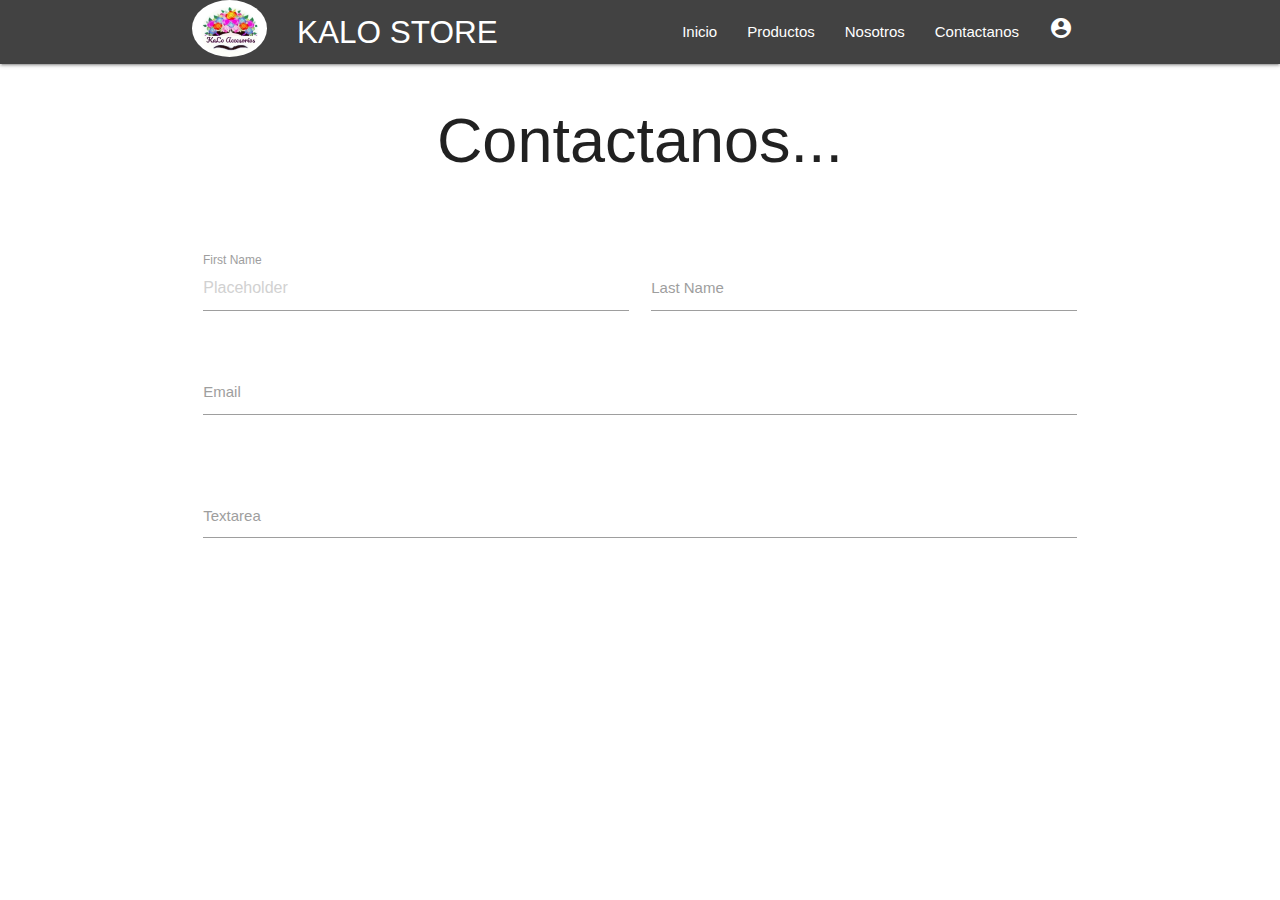
<file: templates/contact.html>
<!DOCTYPE html>
<html lang="es">

<head>
    <meta charset="UTF-8">
    <meta name="viewport" content="width=device-width, initial-scale=1.0">
    <link href="https://fonts.googleapis.com/icon?family=Material+Icons" rel="stylesheet">
    <link rel="stylesheet" href="../css/materialize.min.css">
    <link rel="stylesheet" href="../css/style.css">
    <title>Productos</title>
</head>

<body class="body">
    <div class"">
        <nav class="nav-wraper grey darken-3">
            <div class="container">
                <img class="responsive-img logo hide-on-med-and-down" src="../assets/img/logo_kalo.PNG">
                <a href="" class="brand-logo">KALO STORE</a>
                <a href="" class="sidenav-trigger" data-target="mobile-links"><i class="material-icons">menu</i></a>
                <!-- Dropdown Structure -->
                <ul id="dropdown1" class="dropdown-content">
                    <li><a href="">Iniciar Sesión</a></li>
                    <li class="divider"></li>
                    <li><a href="">Crear Cuenta</a></li>
                </ul>
                <ul class="right hide-on-med-and-down">
                    <li><a href="./index.html">Inicio</a></li>
                    <li><a href="./products.html">Productos</a></li>
                    <li><a href="./aboutus.html">Nosotros</a></li>
                    <li><a href="./contact.html">Contactanos</a></li>
                    <li><a href=""><i class="medium material-icons align-wrapper center-align">account_circle</i></a>
                    <!-- Dropdown Trigger -->
                    <!-- <li><a class="dropdown-trigger" href="#!" data-target="dropdown1">Ingresa<i class="material-icons right">arrow_drop_down</i></a></li> -->
                    </li>
                </ul>


                <!--Mobile Menu -->
                <ul class="sidenav teal darken-1" id="mobile-links">
                    <li><a href="./index.html" class="white-text">Inicio</a></li>
                    <li><a href="" class="white-text">Productos</a></li>
                    <li><a href="./aboutus.html" class="white-text">Nosotros</a></li>
                    <li><a href="./contact.html" class="white-text">Contactanos</a></li>
                    <li><a href=""><i class="large material-icons white-text text-accent-2">account_circle</i></a></li>
                </ul>
            </div>
        </nav>
    </div>
    <h1 class="title-contact">Contactanos...</h1>
    <main class="container contact-main">
        <div class="row">
            <form class="col s12">
              <div class="row">
                <div class="input-field col s6">
                  <input placeholder="Placeholder" id="first_name" type="text" class="validate">
                  <label for="first_name">First Name</label>
                </div>
                <div class="input-field col s6">
                  <input id="last_name" type="text" class="validate">
                  <label for="last_name">Last Name</label>
                </div>
              </div>
              <div class="row">
                <div class="input-field col s12">
                  <input id="email" type="email" class="validate">
                  <label for="email">Email</label>
                </div>
              </div>
            </form>
          </div>
          <div class="row">
            <form class="col s12">
              <div class="row">
                <div class="input-field col s12">
                  <textarea id="textarea1" class="materialize-textarea"></textarea>
                  <label for="textarea1">Textarea</label>
                </div>
              </div>
            </form>
          </div>
                
    </main>

</body>

<script src="../js/materialize.min.js"></script>
<script src="../js/script.js"></script>

</html>
</file>
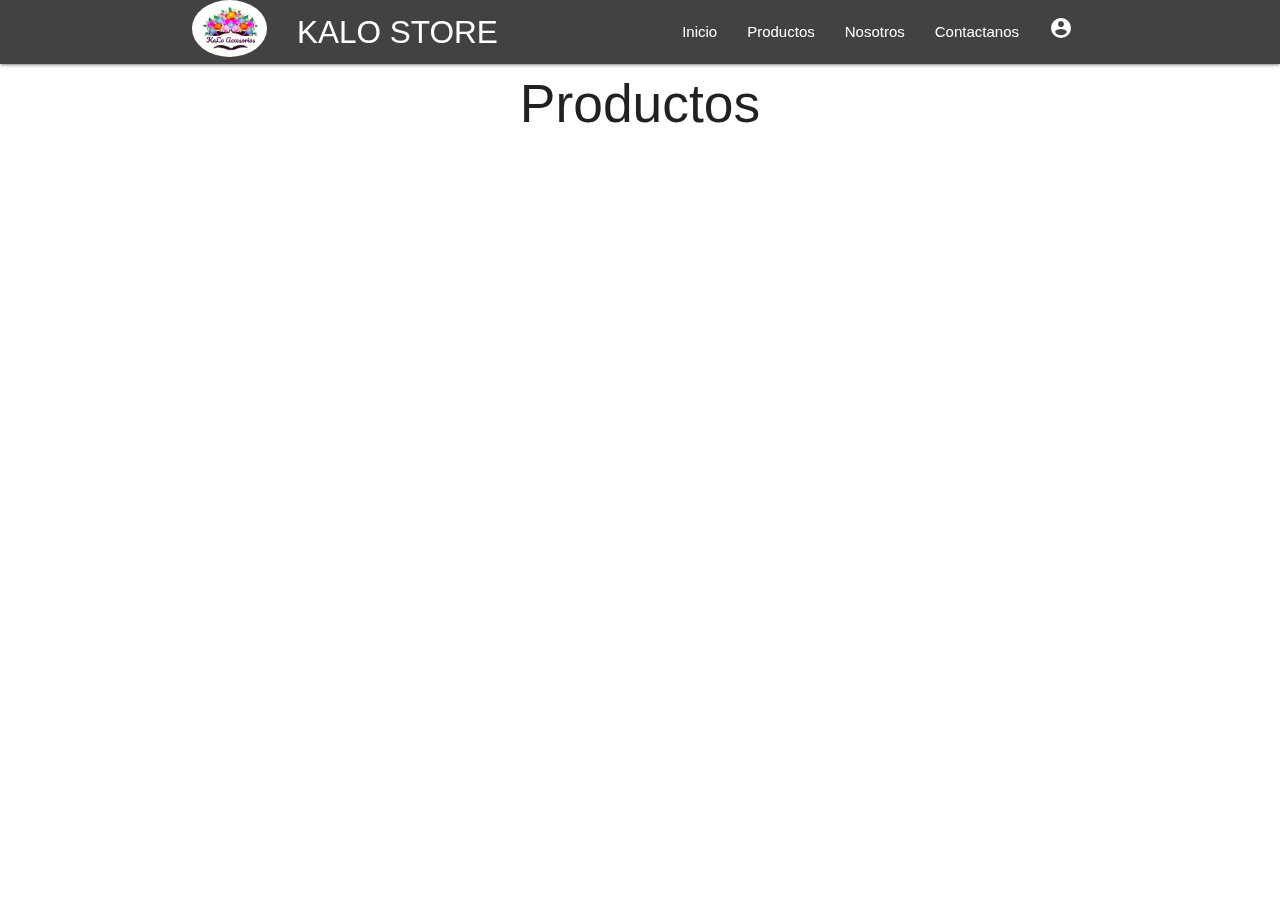
<file: templates/products.html>
<!DOCTYPE html>
<html lang="es">

<head>
    <meta charset="UTF-8">
    <meta name="viewport" content="width=device-width, initial-scale=1.0">
    <link href="https://fonts.googleapis.com/icon?family=Material+Icons" rel="stylesheet">
    <link rel="stylesheet" href="../css/materialize.min.css">
    <link rel="stylesheet" href="../css/style.css">
    <title>Productos</title>
</head>

<body class="body">
    <div class"">
        <nav class="nav-wraper grey darken-3 fixed">
            <div class="container">
                <img class="responsive-img logo hide-on-med-and-down" src="../assets/img/logo_kalo.PNG">
                <a href="" class="brand-logo">KALO STORE</a>
                <a href="" class="sidenav-trigger" data-target="mobile-links"><i class="material-icons">menu</i></a>
                <!-- Dropdown Structure -->
                <ul id="dropdown1" class="dropdown-content">
                    <li><a href="">Iniciar Sesión</a></li>
                    <li class="divider"></li>
                    <li><a href="">Crear Cuenta</a></li>
                </ul>
                <ul class="right hide-on-med-and-down">
                    <li><a href="../index.html">Inicio</a></li>
                    <li><a href="./products.html">Productos</a></li>
                    <li><a href="./aboutus.html">Nosotros</a></li>
                    <li><a href="./contact.html">Contactanos</a></li>
                    <li><a href="./contact.html"><i
                                class="medium material-icons align-wrapper center-align">account_circle</i></a>
                        <!-- Dropdown Trigger -->
                        <!-- <li><a class="dropdown-trigger" href="#!" data-target="dropdown1">Ingresa<i class="material-icons right">arrow_drop_down</i></a></li> -->
                    </li>
                </ul>


                <!--Mobile Menu -->
                <ul class="sidenav teal darken-1" id="mobile-links">
                    <li><a href="../index.html" class="white-text">Inicio</a></li>
                    <li><a href="" class="white-text">Productos</a></li>
                    <li><a href="./aboutus.html" class="white-text">Nosotros</a></li>
                    <li><a href="./contact.html" class="white-text">Contactanos</a></li>
                    <li><a href=""><i class="large material-icons white-text text-accent-2">account_circle</i></a></li>
                </ul>
            </div>
        </nav>
    </div>

    <main class="container">
        <h2 class="center-align">Productos</h2>
        <section id="productos" class="productos"></section>
        <template id="producto-template">
            <figure class="producto  card">
                <img class="card-image">
                <figcaption class="card-content"></figcaption>
            </figure>
        </template>
    </main>

</body>

<script src="../js/materialize.min.js"></script>
<script src="https://js.stripe.com/v3/"></script>
<script src="../js/script.js"></script>
<script type="module" src="../js/pasarela.js"></script>

</html>
</file>
<file: css/style.css>
*{
    font-family: 'Arial';
}

/* Video */
video{
    width: 100%;
    /* height: 100%; */
    min-height: 100vh;
    position: absolute;
    right: 0;
    bottom: 0;
    z-index: -1;
    object-fit: cover;
}

/* Logo Brand */
.logo{
    height: 6rem;
    width: 5rem;
    border-radius: 50%;
    margin-right: 2rem;
}


@media screen and (max-width: 650px){
    header{
        min-height: 1000px;
    }
}


/* Products */

.fixed{
    position: fixed;
    top: 0;
    padding-bottom: 2rem;
    z-index: 999;
}

h2{
    margin-top: 5rem;
}

.contact-main{
    margin-top: 5rem;
    justify-content: center;
    align-items: center;
}

.title-contact{
    text-align: center;
}



.productos{
    display: flex;
    flex-wrap: wrap;
}

.productos > *{
    flex: 200px;
    margin: 1rem;
}

.producto{
    background-color: #e8eaf6;
    color: rgb(0, 0, 0);
    font-size: 100%;
    text-align: center;
    cursor: pointer;
    transition: all 0.3s ease-out;
    border-radius: 10px;
}

.producto:hover{
   opacity: .9;
   transform: scale(.9); 
}

.producto img{
    max-width: 100%;
    height: 16rem;
    padding: 1rem;
    border-radius: 5px;
}

.producto figcaption{
    padding: 1rem;
}
</file>
